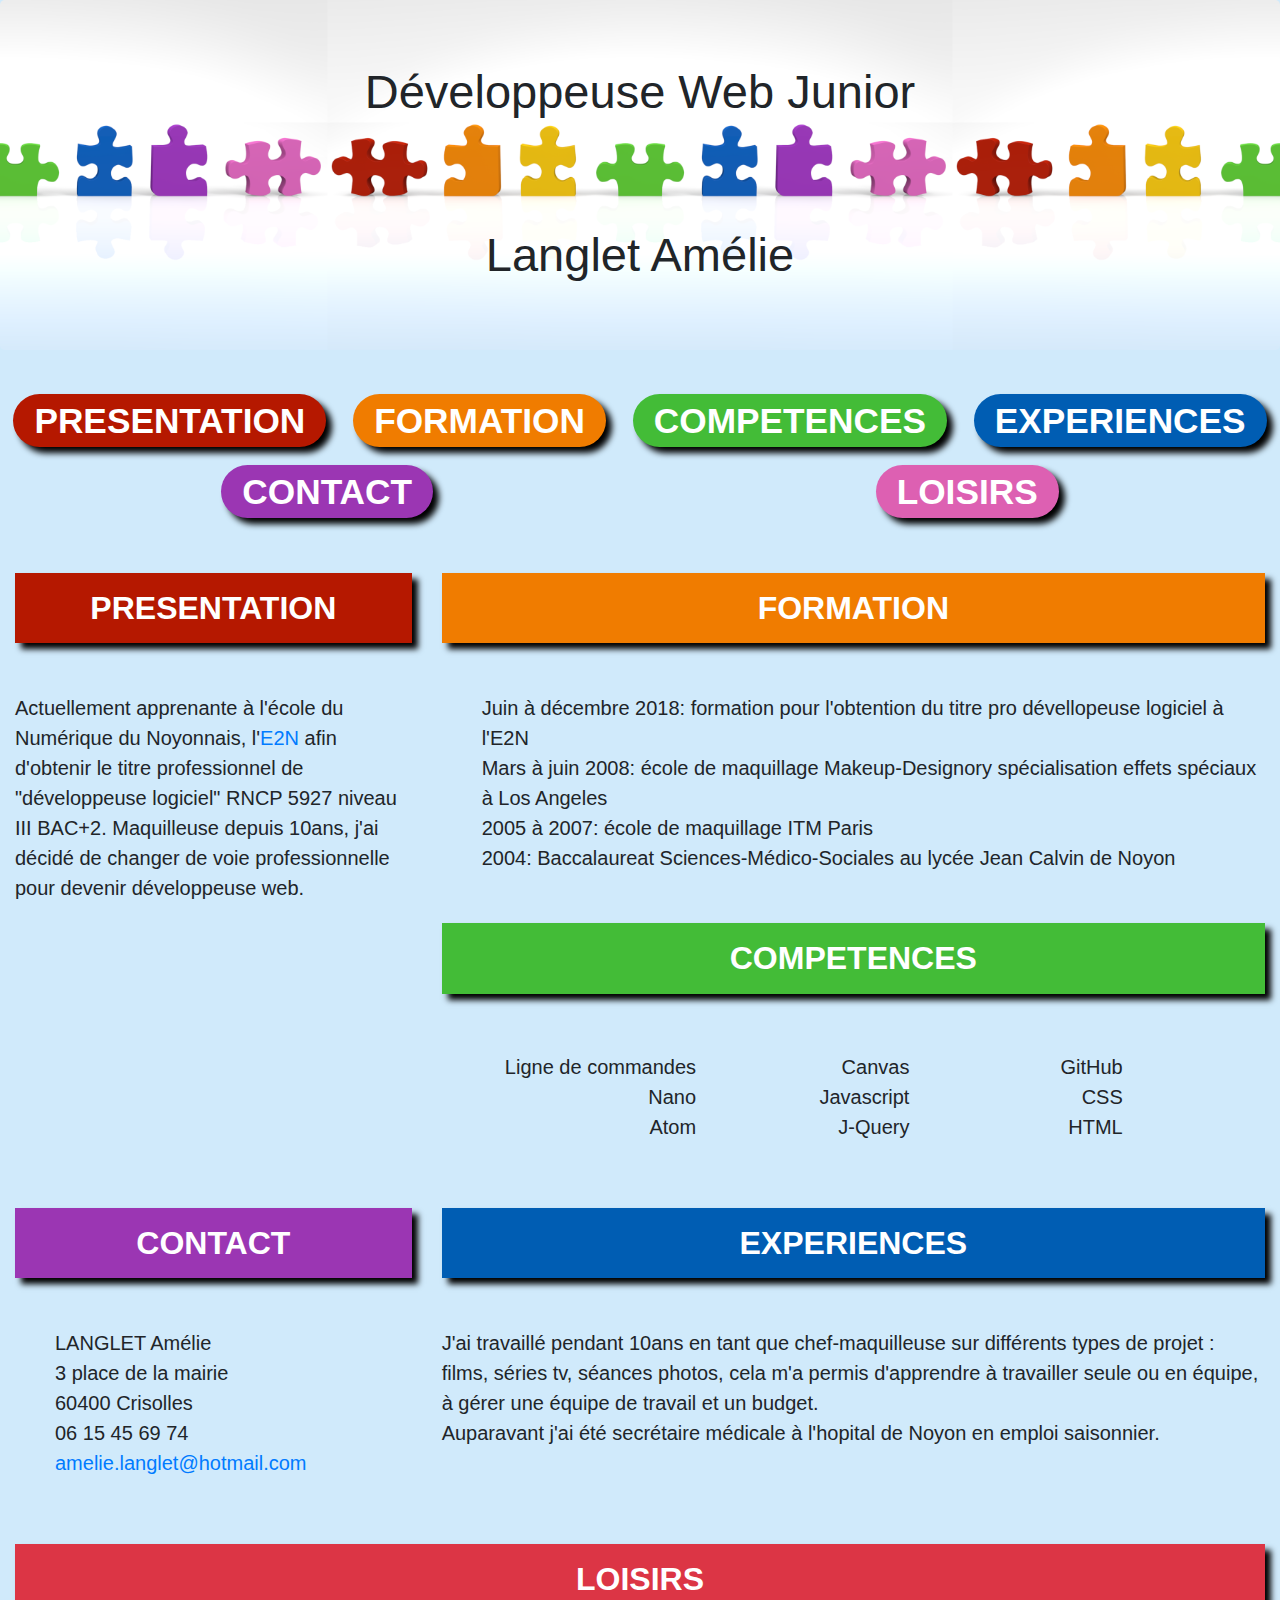
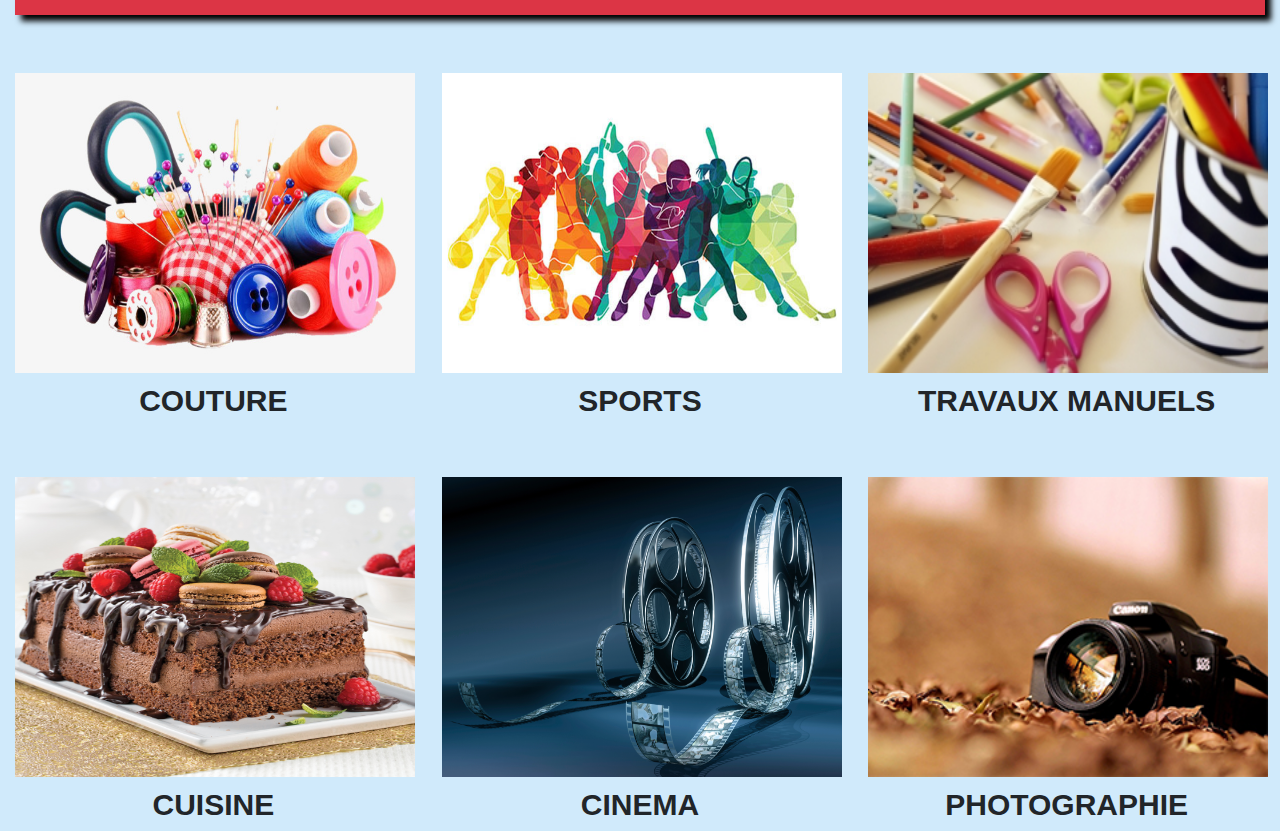
<file: index.html>
<!DOCTYPE html>
<html lang="fr">
<head>
  <meta charset="utf-8" />
  <meta name="viewport" content="width=device-width, initial-scale=1, shrink-to-fit=no" />
  <link rel="stylesheet" href="https://maxcdn.bootstrapcdn.com/bootstrap/4.0.0/css/bootstrap.min.css" integrity="sha384-Gn5384xqQ1aoWXA+058RXPxPg6fy4IWvTNh0E263XmFcJlSAwiGgFAW/dAiS6JXm" crossorigin="anonymous" />
  <link rel="stylesheet" href="assets/css/cv2.css" />
  <link rel="stylesheet" href="https://use.fontawesome.com/releases/v5.0.13/css/all.css" integrity="sha384-DNOHZ68U8hZfKXOrtjWvjxusGo9WQnrNx2sqG0tfsghAvtVlRW3tvkXWZh58N9jp" crossorigin="anonymous" />
  <title>CV Langlet Amélie</title>
</head>
<body>
  <div class="jumbotron text-center" id="banniere">
    <h1 id="entete">Développeuse Web Junior</h1>
    <p id="entete2">Langlet Amélie</p>
  </div>
  <div class="nav nav-fill">
    <div class="nav-item"><a href="#presentation" class="presentation badge badge-pill text-white" title="lien vers la présentation" alt="présentation">PRESENTATION</a></div>
    <div class="nav-item"><a href="#formation" class="formation badge badge-pill text-white" title="lien vers la formation" alt="formation">FORMATION</a></div>
    <div class="nav-item"><a href="#competences" class="competences badge badge-pill text-white" title="lien vers les compétences" alt="compétences">COMPETENCES</a></div>
    <div class="nav-item"><a href="#experiences" class="experiences badge badge-pill text-white" title="lien vers les expériences" alt="expériences">EXPERIENCES</a></div>
    <div class="nav-item"><a href="#contact" class="contact badge badge-pill text-white" title="lien vers le contact" alt="contact">CONTACT</a></div>
    <div class="nav-item"><a href="#loisirs" class="loisirs badge badge-pill text-white" title="lien vers les loisirs" alt="loisirs">LOISIRS</a></div>
  </div>
  <div class="container-fluid">
    <div class="row">
      <div class="col-lg-4 col-md-6 col-xs-12">
        <h2 class="p-3 mb-2 text-white text-center" id="presentation">PRESENTATION</h2>
        <p>Actuellement apprenante à l'école du Numérique du Noyonnais, l'<a href="http://formation.novei.fr/" title="lien vers le site de l'e2n" alt="e2n" target="_blank">E2N</a> afin d'obtenir le titre professionnel de "développeuse logiciel" RNCP 5927 niveau III BAC+2. Maquilleuse depuis 10ans, j'ai décidé de changer de voie professionnelle pour devenir développeuse web.</p>
      </div>
      <div class="col-lg-8 col-md-6 col-xs-12">
        <h2 class="p-3 mb-2 text-white text-center" id="formation">FORMATION</h2>
        <ol>
          <li>Juin à décembre 2018: formation pour l'obtention du titre pro dévellopeuse logiciel à l'E2N</li>
          <li>Mars à juin 2008: école de maquillage Makeup-Designory spécialisation effets spéciaux à Los Angeles</li>
          <li>2005 à 2007: école de maquillage ITM Paris</li>
          <li>2004: Baccalaureat Sciences-Médico-Sociales au lycée Jean Calvin de Noyon</li>
        </ol>
        <h2 class="p-3 mb-2 text-white text-center" id="competences">COMPETENCES</h2>
        <div class="row">
          <div class="col-lg-4 col-md-6 col-xs-12">
            <ul>
              <li>Ligne de commandes<i class="fas fa-check" id="check"></i><i class="fas fa-check" id="check"></i><i class="fas fa-check" id="check"></i><i class="fas fa-check" id="check2"></i><i class="fas fa-check" id="check2"></i></li>
              <li>Nano<i class="fas fa-check" id="check"></i><i class="fas fa-check" id="check"></i><i class="fas fa-check" id="check"></i><i class="fas fa-check" id="check2"></i><i class="fas fa-check" id="check2"></i></li>
              <li>Atom<i class="fas fa-check" id="check"></i><i class="fas fa-check" id="check"></i><i class="fas fa-check" id="check"></i><i class="fas fa-check" id="check2"></i><i class="fas fa-check" id="check2"></i></li>
            </ul>
          </div>
          <div class="col-lg-3 col-md-6 col-xs-12">
            <ul>
              <li>Canvas<i class="fas fa-check" id="check"></i><i class="fas fa-check" id="check"></i><i class="fas fa-check" id="check"></i><i class="fas fa-check" id="check2"></i><i class="fas fa-check" id="check2"></i></li>
              <li>Javascript<i class="fas fa-check" id="check"></i><i class="fas fa-check" id="check2"></i><i class="fas fa-check" id="check2"></i><i class="fas fa-check" id="check2"></i><i class="fas fa-check" id="check2"></i></li>
              <li>J-Query<i class="fas fa-check" id="check"></i><i class="fas fa-check" id="check2"></i><i class="fas fa-check" id="check2"></i><i class="fas fa-check" id="check2"></i><i class="fas fa-check" id="check2"></i></li>
            </ul>
          </div>
          <div class="col-lg-3 col-md-6 col-xs-12">
            <ul>
              <li>GitHub<i class="fas fa-check" id="check"></i><i class="fas fa-check" id="check"></i><i class="fas fa-check" id="check"></i><i class="fas fa-check" id="check2"></i><i class="fas fa-check" id="check2"></i></li>
              <li>CSS<i class="fas fa-check" id="check"></i><i class="fas fa-check" id="check"></i><i class="fas fa-check" id="check"></i><i class="fas fa-check" id="check2"></i><i class="fas fa-check" id="check2"></i></li>
              <li>HTML<i class="fas fa-check" id="check"></i><i class="fas fa-check" id="check"></i><i class="fas fa-check" id="check"></i><i class="fas fa-check" id="check2"></i><i class="fas fa-check" id="check2"></i></li>
            </ul>
          </div>
        </div>
      </div>
    </div>
  </div>
  <div class="container-fluid">
    <div class="row">
      <div class="col-lg-4 col-md-6 col-xs-12">
        <h2 class="p-3 mb-2 text-white text-center" id="contact">CONTACT</h2>
        <ol>
          <li>LANGLET Amélie</li>
          <li><i class="fas fa-home"></i> 3 place de la mairie</li>
          <li>60400 Crisolles</li>
          <li><i class="fas fa-phone"></i> 06 15 45 69 74</li>
          <li><i class="fas fa-envelope"></i><a href="mailto:amelie.langlet@hotmail.com"> amelie.langlet@hotmail.com</a></li>
        </ol>
      </div>
      <div class="col-lg-8 col-md-6 col-xs-12">
        <h2 class="p-3 mb-2 text-white text-center" id="experiences">EXPERIENCES</h2>
        <p>J'ai travaillé pendant 10ans en tant que chef-maquilleuse sur différents types de projet : films, séries tv, séances photos, cela m'a permis d'apprendre à travailler seule ou en équipe, à gérer une équipe de travail et un budget. <br>
          Auparavant j'ai été secrétaire médicale à l'hopital de Noyon en emploi saisonnier.</p>
      </div>
    </div>
    <h2 class="p-3 mb-2 bg-danger text-white text-center" id="loisirs">LOISIRS</h2>
    <div class="row text-center slideanim">
      <div class="col-sm-4">
        <div class="thumbnail">
          <img src="assets/img/couture4.jpg" alt="couture" width="400" height="300">
          <h3>COUTURE</h3>
        </div>
      </div>
      <div class="col-sm-4">
        <div class="thumbnail">
          <img src="assets/img/sports.jpg" alt="sports" width="400" height="300">
          <h3>SPORTS</h3>
        </div>
      </div>
      <div class="col-sm-4">
        <div class="thumbnail">
          <img src="assets/img/atelier.jpg" alt="travauxManuels" width="400" height="300">
          <h3>TRAVAUX MANUELS</h3>
        </div>
      </div>
      <div class="col-sm-4">
        <div class="thumbnail">
          <img src="assets/img/gateau.jpeg" alt="cuisine" width="400" height="300">
          <h3>CUISINE</h3>
        </div>
      </div>
      <div class="col-sm-4">
        <div class="thumbnail">
          <img src="assets/img/cinema.jpg" alt="cinema" width="400" height="300">
          <h3>CINEMA</h3>
        </div>
      </div>
      <div class="col-sm-4">
        <div class="thumbnail">
          <img src="assets/img/photo2.jpg" alt="photo" width="400" height="300">
          <h3>PHOTOGRAPHIE</h3>
        </div>
      </div>
    </div>
  </div>
</body>
</html>
</file>
<file: assets/css/cv2.css>
#banniere{
  background-color: #D0EAFB;
  background-image: url(../img/puzzlebg4.png);
  background-repeat: repeat;
  background-position: center;
  background-size: contain;
  width: 100%;
  height: 350px;
}
#entete{
text-align: center;
  font-size: 47px;

}
#entete2{
text-align: center;
  font-size: 47px;
  margin-top: 100px;
}
body{
  background-image: url(../img/);
  background-color: #D0EAFB;
  background-repeat: no-repeat;
  background-position: top;
}
.nav-item{
  font-size: 47px;
}
li, p{
  font-size: 20px;
}
h2, p{
  margin-top: 50px;
  }
h2, h3{
    text-align: center;
    font-weight: bold;
}
ol, ul{
  list-style-type: none;
  margin-top: 50px;
}
ul{
  text-align: right;
}
#check{
  color:#4E0250;
}
#check2{
  color:#58BC82;
}
#check3{
  color:#645986;
}
h3{
font-size: 30px;
padding-top: 10px;
}
.presentation, #presentation{
  background-color: #B51800;
  box-shadow: 6px 6px 6px black;
}
.formation, #formation{
  background-color: #F07C00;
  box-shadow: 6px 6px 6px black;
}
.loisirs, #loisirs{
  background-color: #DD60B2;
  box-shadow: 6px 6px 6px black;
}
.competences, #competences{
  background-color: #43BC37;
  box-shadow: 6px 6px 6px black;
}
.experiences, #experiences{
  background-color: #005DB3;
  box-shadow: 6px 6px 6px black;
}
.contact, #contact{
  background-color: #9B36B3;
  box-shadow: 6px 6px 6px black;
}
.thumbnail{
  padding-top: 50px;
}
</file>
